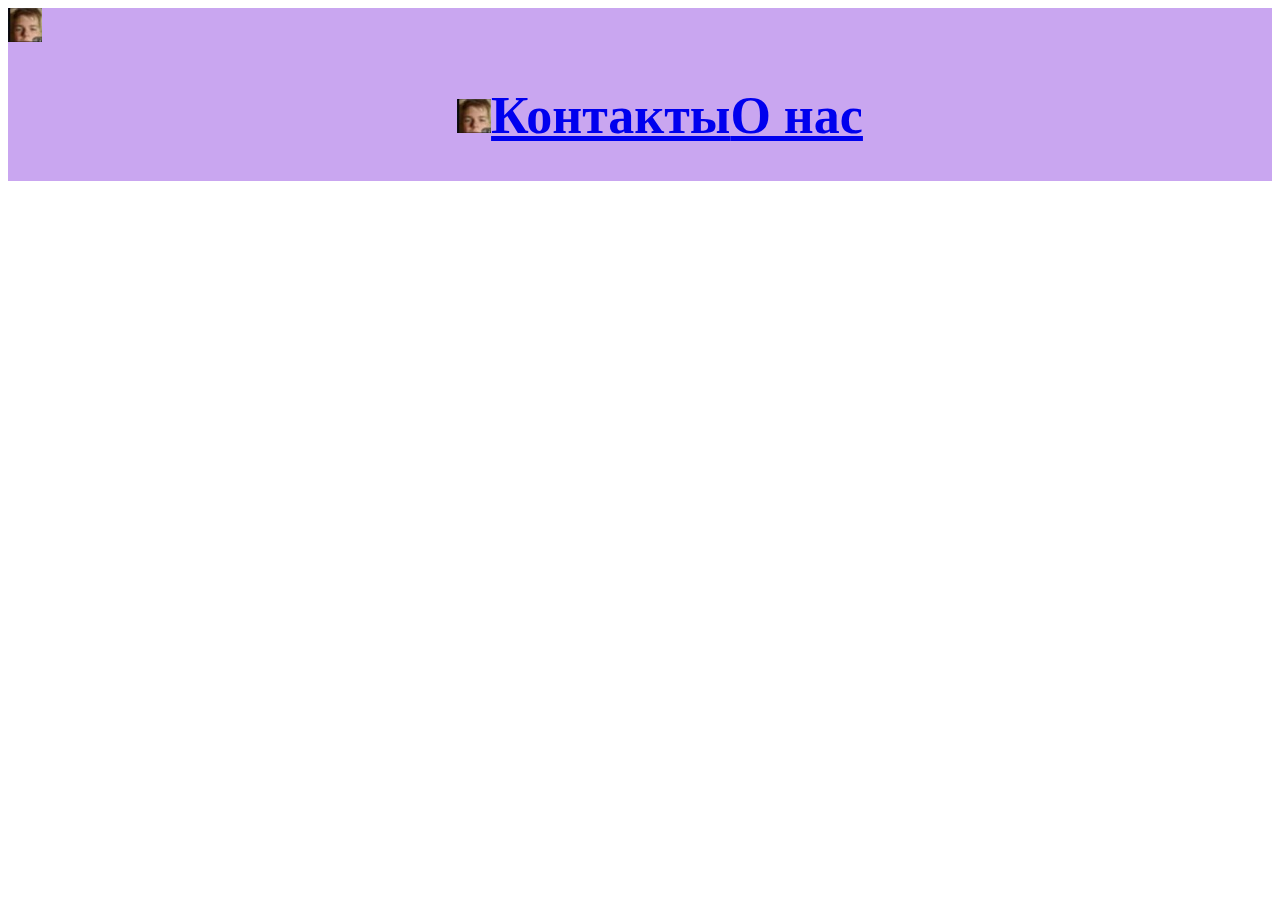
<file: uroki/index.html>
<!DOCTYPE html>
<html lang="en">
<head>
    <meta charset="UTF-8">
    <meta name="viewport" content="width=device-width, initial-scale=1.0">
    <link rel="stylesheet" href="style.css">
    <title>pornoyasli</title>
</head>
<body>
    <header>
    <img src="/logo.png" alt="Логотип">
  <div id="menu">
    <ul>
      <h1 class="popka"><a href="/"><img class="ppp" src="/logo.png" alt="Логотип"></a>ᅟᅟᅟ<a href="/contacts">Контакты</a>ᅟᅟᅟ<a href="/about">О нас</a></h1>
    </ul>
  </div>
    </header>
    <main>

      
    </main>
</body>
</htmls
</file>
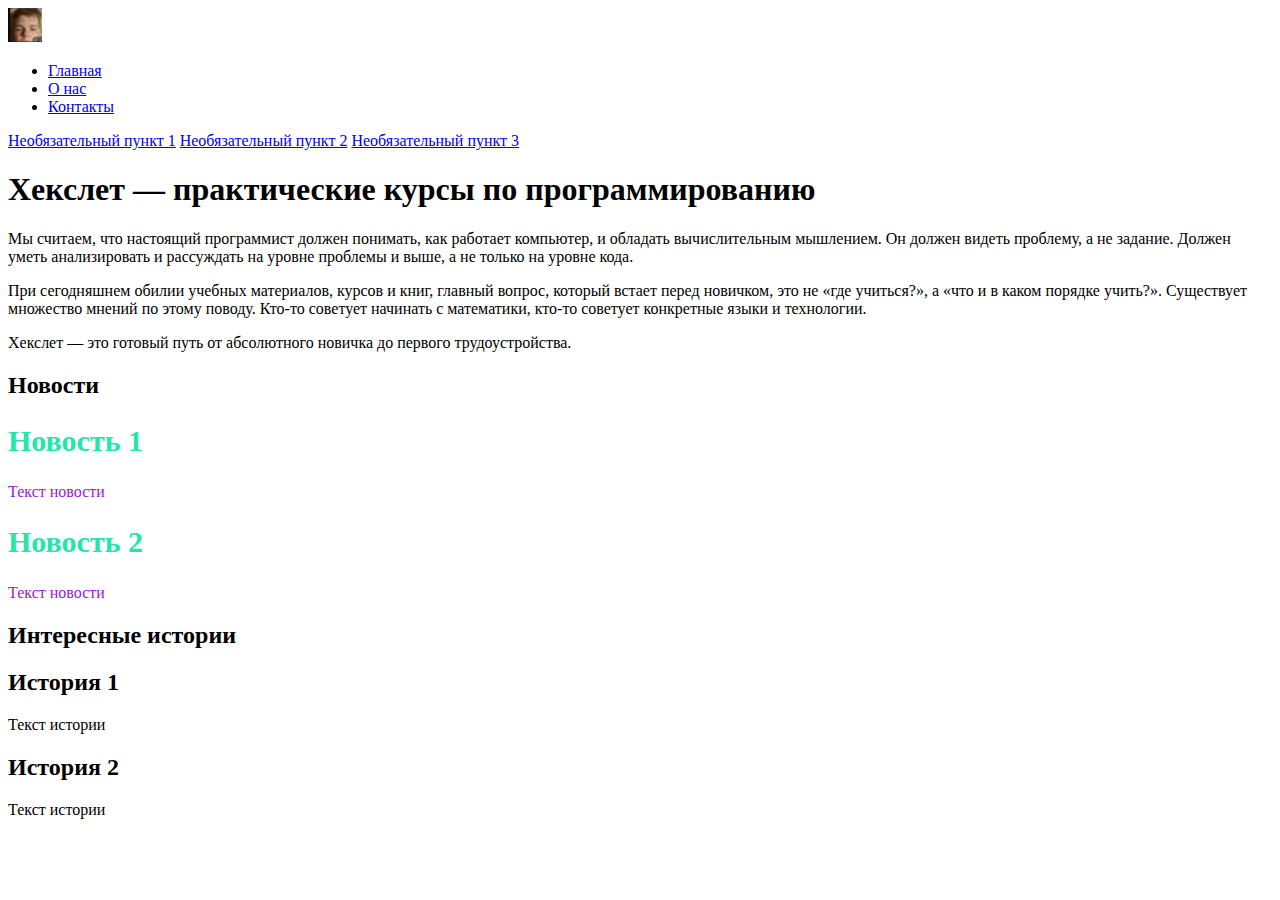
<file: realharasment/izdevatelstvo.html>
<!DOCTYPE html>
<html lang="en">
<head>
    <meta charset="UTF-8">
    <meta name="viewport" content="width=device-width, initial-scale=1.0">
    <link rel="stylesheet" href="main.css">

    <title>Document</title>
</head>
<body>
   <header>
  <img src="/logo.png" alt="Логотип">
  <nav id="menu">
    <ul>
      <li><a href="/">Главная</a></li>
      <li><a href="/about">О нас</a></li>
      <li><a href="/contacts">Контакты</a></li>
    </ul>
  </nav>
</header>
<aside>
  <div>
    <a href="#">Необязательный пункт 1</a>
    <a href="#">Необязательный пункт 2</a>
    <a href="#">Необязательный пункт 3</a>
  </div>
</aside>

<main>
  <h1>Хекслет — практические курсы по программированию</h1>

  <p>
    Мы считаем, что настоящий программист должен понимать, как работает
    компьютер, и обладать вычислительным мышлением. Он должен видеть проблему, а
    не задание. Должен уметь анализировать и рассуждать на уровне проблемы и
    выше, а не только на уровне кода.
  </p>
  <p>
    При сегодняшнем обилии учебных материалов, курсов и книг, главный вопрос,
    который встает перед новичком, это не «где учиться?», а «что и в каком
    порядке учить?». Существует множество мнений по этому поводу. Кто-то
    советует начинать с математики, кто-то советует конкретные языки и
    технологии.
  </p>
  <p>
    Хекслет — это готовый путь от абсолютного новичка до первого
    трудоустройства.
  </p>

  <section class="news">
  <h2>Новости</h2>

  <article>
    <h2>Новость 1</h2>
    <p>Текст новости</p>
  </article>

  <article>
    <h2>Новость 2</h2>
    <p>Текст новости</p>
  </article>
</section>

<section class="stories">
  <h2>Интересные истории</h2>

  <article>
    <h2>История 1</h2>
    <p>Текст истории</p>
  </article>

  <article>
    <h2>История 2</h2>
    <p>Текст истории</p>
  </article>
</section>
</main>
    </ul>
  </nav>
</body>
</html
</file>
<file: uroki/style.css>
.popka {
    font-size: 52px;
    color: black;
    padding-bottom: 30px;
    text-align: center;
}
header {
    background-color: rgb(201, 166, 240);
}
</file>
<file: realharasment/main.css>
.news article h2 {
  font-size: 30px;
  color: rgb(35, 230, 171);
}
.news article p {
    color: rgb(151, 26, 209);
}
</file>
